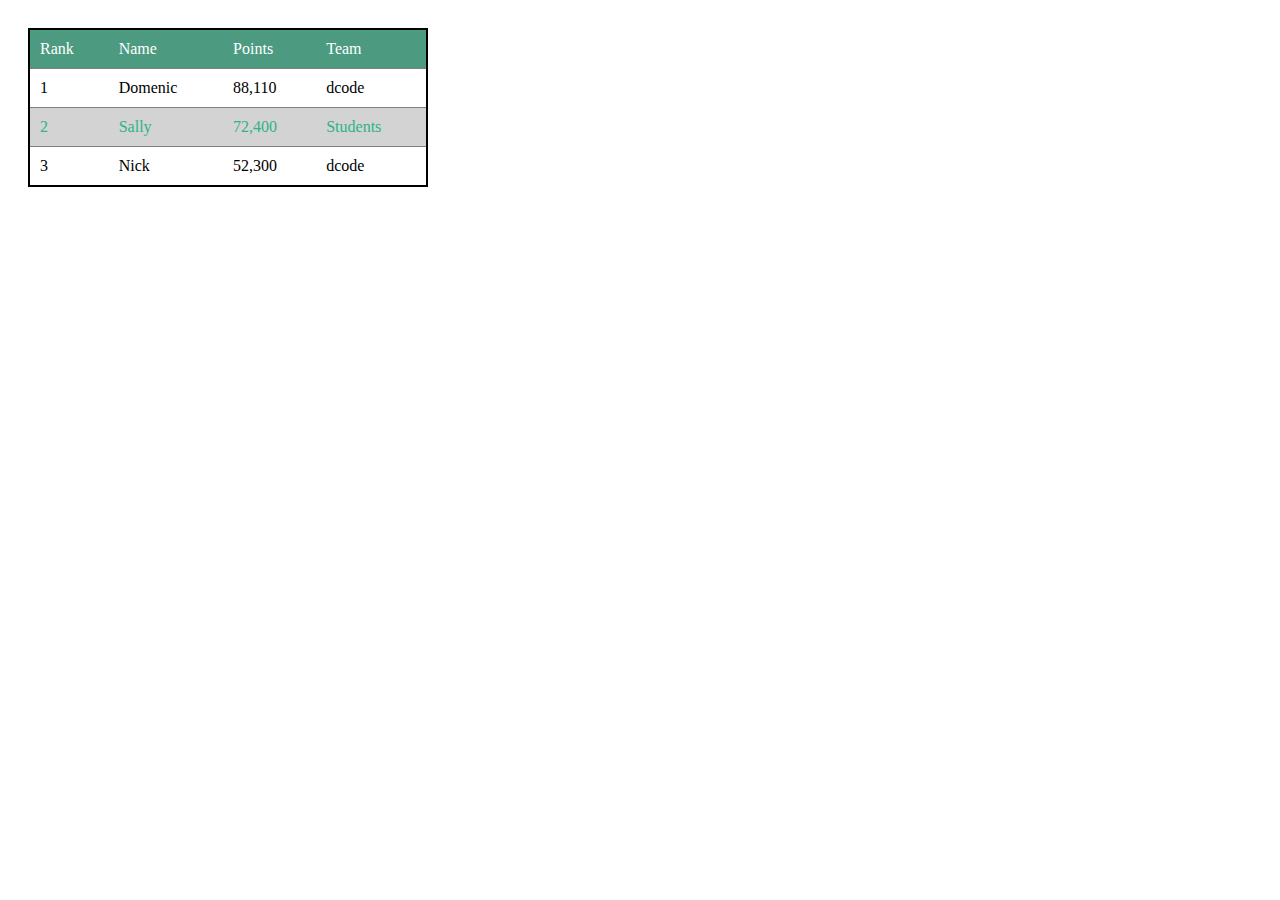
<file: index.html>
<!DOCTYPE html>
<html lang="en">
<head>
    <meta charset="UTF-8">
    <meta name="viewport" content="width=device-width, initial-scale=1.0">
    <link rel="stylesheet" href="style.css">
    <title>Document</title>
</head>
<body>
<table>
    <tr class="head">
    <td >Rank</td>
    <td >Name</td>
    <td >Points</td>
    <td >Team</td>
    </tr>
    <tr>
    <td>1</td>
    <td>Domenic</td>
    <td>88,110</td>
    <td>dcode</td>
    </tr>
    <tr class="swap">
    <td>2</td>
    <td>Sally</td>
    <td>72,400</td>
    <td>Students</td>
    </tr>
    <tr>
    <td>3</td>
    <td>Nick</td>
    <td>52,300</td>
    <td>dcode</td>
    </tr>
</table>
</body>
</html>
</file>
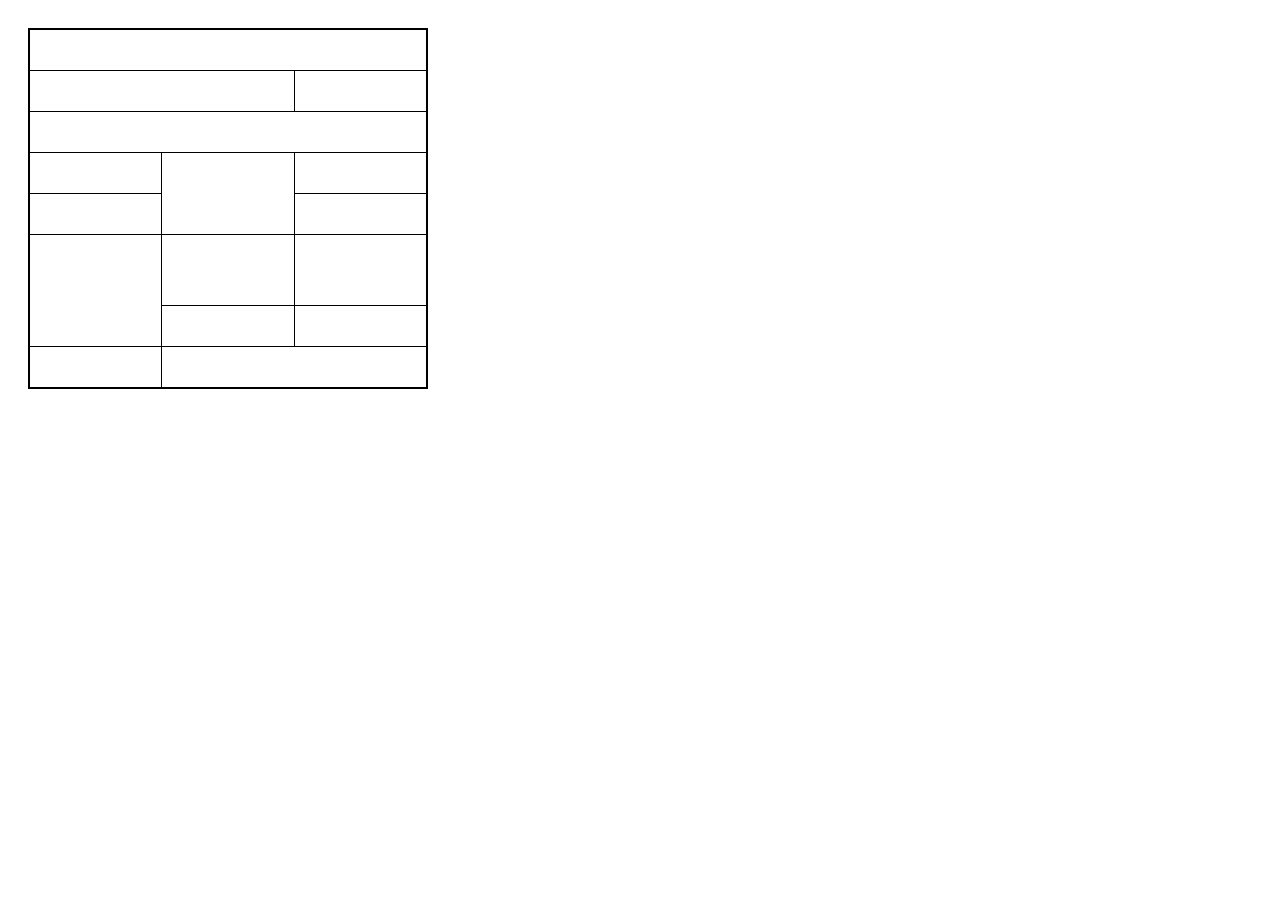
<file: task0.html>
<!DOCTYPE html>
<html lang="en">
<head>
    <meta charset="UTF-8">
    <meta name="viewport" content="width=device-width, initial-scale=1.0">
    <link rel="stylesheet" href="style0.css">
    <title>Document</title>
</head>
<body>
<table>
    <tr>
        <td colspan="3"></td>
    </tr>
    <tr>
        <td colspan="2" style="width:150px"></td>
        <td ></td>
    </tr>
    <tr>
        <td colspan="3"></td>
    </tr>
    <tr style="height:40px;">
    <td style="width:65px;">
    
    </td>
    <td rowspan="2" style="width:65px;">
        
        </td>
        <td style="width:65px;">
            
            </td>
    <tr>
        <td></td>
        <td></td>
    </tr>
    <tr style="height:40px;" >
        <td rowspan="2" style="width:65px;">
        
        </td>
        <td  style="width:65px; height:50px">
            
            </td>
            <td style="width:65px;">
                 
                </td>
                <!-- тут я не понял как поменять местами 2 строки , остальные задания выполнил без нареканий -->
                <tr>
                    <td></td>
                    <td ></td>
                </tr>
    <tr>
        <td ></td>
        <td colspan="2" style="width:150px"></td>
    </tr>
    </tr>
</table>
</body>
</html>
</file>
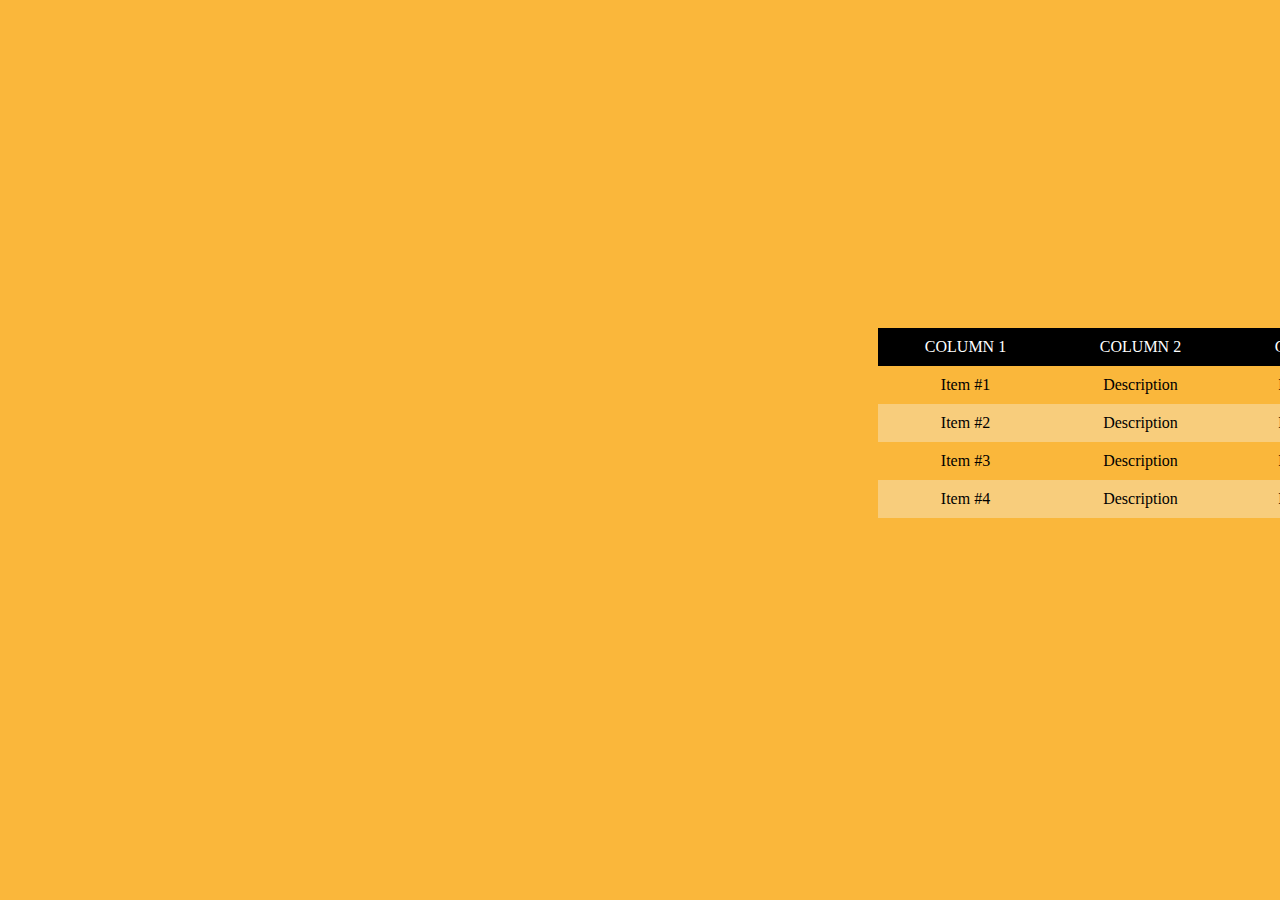
<file: task2.html>
<!DOCTYPE html>
<html lang="en">
<head>
    <meta charset="UTF-8">
    <meta name="viewport" content="width=device-width, initial-scale=1.0">
    <link rel="stylesheet" href="style2.css">
    <title>Document</title>
</head>
<body>
<table>
    <tr class="head">
    <td >COLUMN 1</td>
    <td >COLUMN 2</td>
    <td >COLUMN 3</td>
    <td >COLUMN 4</td>
    </tr>
    <tr>
    <td>Item #1</td>
    <td>Description</td>
    <td>Description</td>
    <td>Description</td>
    </tr>
    <tr class="swap">
    <td>Item #2</td>
    <td>Description</td>
    <td>Description</td>
    <td>Description</td>
    </tr>
    <tr>
    <td>Item #3</td>
    <td>Description</td>
    <td>Description</td>
    <td>Description</td>
    </tr>

<tr class="swap">
<td>Item #4</td>
<td>Description</td>
<td>Description</td>
<td>Description</td>
</tr>
</table>
</body>
</html>
</file>
<file: style.css>
*{
    padding:10px
}
table{
    width: 400px;
    border:2px solid;   
    border-collapse: collapse;
}
.head{
color:white;
background-color: rgb(76, 155, 129);
}
.swap{
background-color: lightgray;
color:rgb(45, 180, 135);
}
tr{
    margin: 0;
    border:1px solid gray; 

}
td{
    margin: 0;

}
</file>
<file: style0.css>
*{
    padding:10px
}
table{
    width: 400px;
    border:2px solid;   
    border-collapse: collapse;
}
tr{
    margin: 0;
    height: 20px;
    border:1px solid rgb(0, 0, 0); 

}
td{
    height: 20px;
    margin: 0;
    border:1px solid rgb(0, 0, 0); 

}
</file>
<file: style2.css>
*{
    padding: 10px; 

}
body{
background-color: rgb(250, 183, 59);
}
table{
    margin-top: 300px;
    margin-left: 850px;
    text-align: center;
    width: 700px;
    border-collapse: collapse;
}
.head{
background-color: black;
color:white;
}
.swap{
    background-color: rgb(248, 205, 124);   
}
</file>
